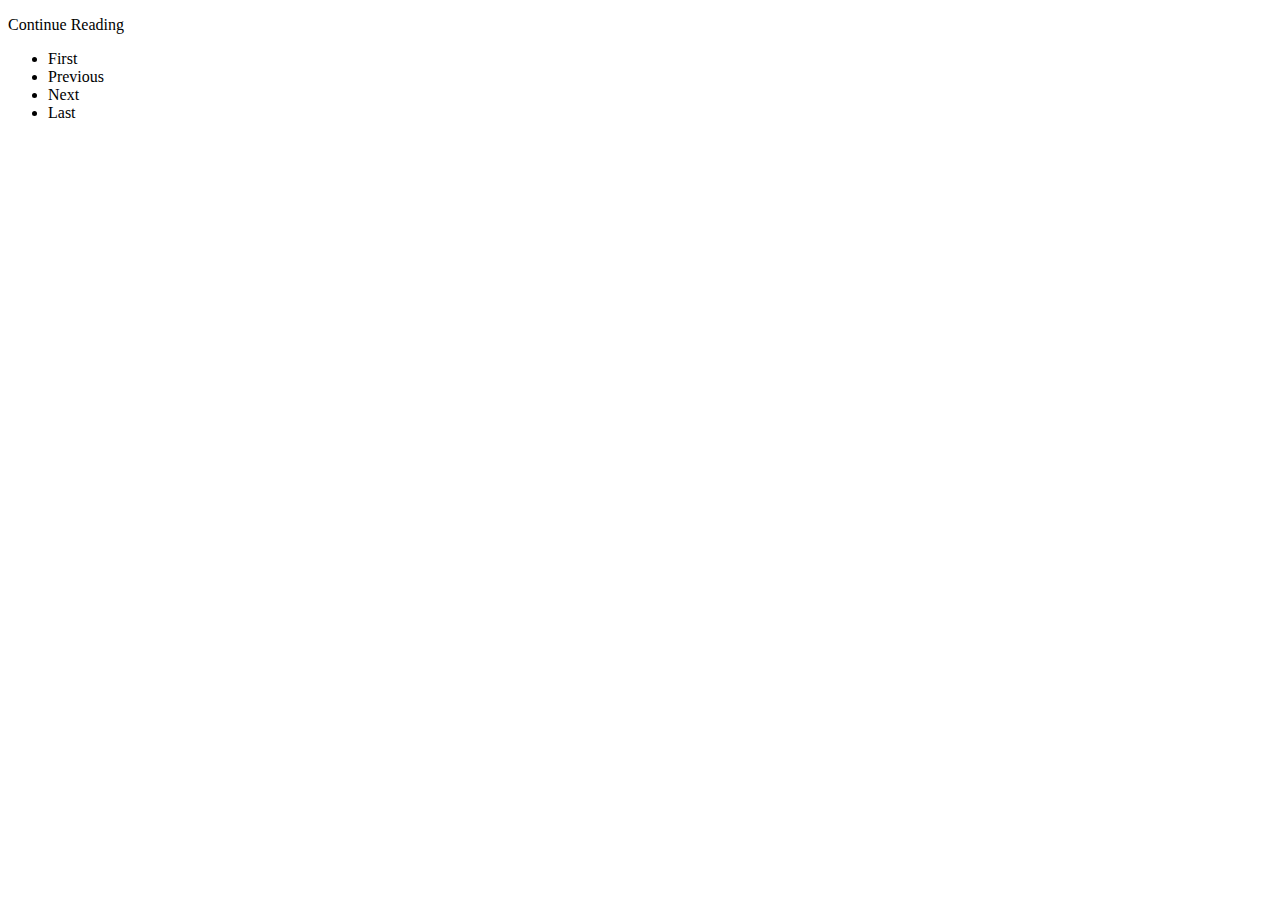
<file: src/main/resources/templates/index.html>
<!DOCTYPE html>
<html xmlns:th="http://www.thymeleaf.org"
	xmlns:layout="http://www.ultraq.net.nz/thymeleaf/layout"
	layout:decorator="layout">
<head>
<title>Weblog</title>
</head>
<body>

	<div layout:fragment="content">
		<div class="col-sm-8 blog-main">
			<div class="blog-post" th:each="post : ${allPosts}">
				<a class="blog-post-title" th:text="${post.title}"
					th:href="@{'/posts/'+${post.id}}"></a>
				<p class="blog-post-meta"
					th:text="${#temporals.format(post.createdOn,'dd-MMM-yyyy')}"></p>
				<div>
					<p th:if="${#strings.length(post.content) &gt; 250} " th:utext="${#strings.substring(post.content,0,250)+'...'}"></p>
					<p th:if="${#strings.length(post.content) &lt; 251} " th:utext="${post.content}"></p>
				</div>
				<p>
					<a class="btn btn-primary btn-lg" th:href="@{'/posts/'+${post.id}}"
						role="button">Continue Reading</a>
				</p>
			</div>
			<nav>
				<ul class="pager">
					<li><a th:class="${allPosts.hasPrevious()}? active: disabled"
						th:href="@{/}">First</a></li>
					<li><a th:class="${allPosts.hasPrevious()}? active: disabled"
						th:href="@{/(page=${currentPage-1})}">Previous</a></li>
					<li><a
						th:class="${allPosts.hasNext()}? active: disabled"
						th:href="@{/(page=${currentPage+1})}">Next</a></li>
					<li><a
						th:class="${allPosts.hasNext()}? active: disabled"
						th:href="@{/(page=${allPosts.totalPages-1})}">Last</a></li>
				</ul>
			</nav>
		</div>
	</div>

</body>
</html>
</file>
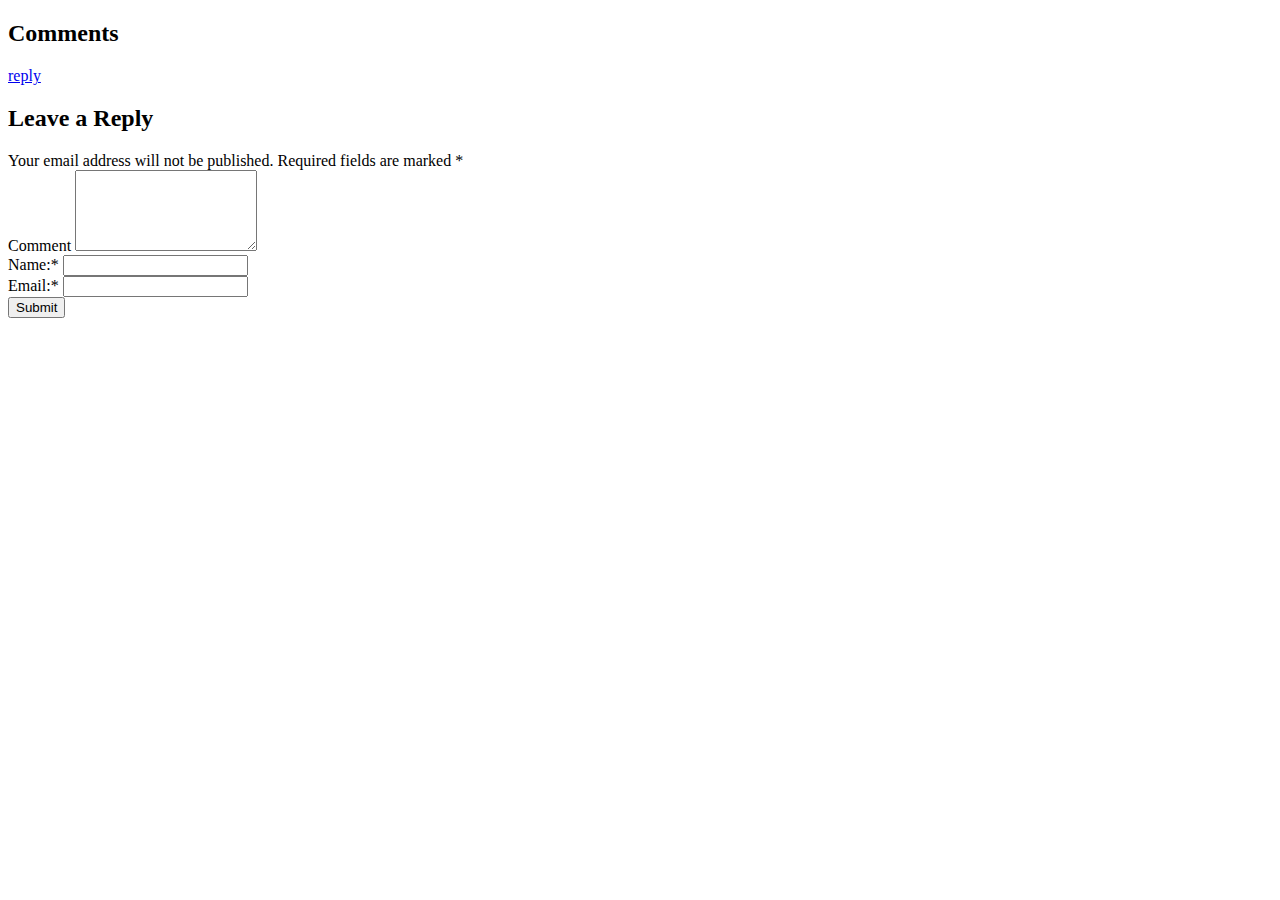
<file: src/main/resources/templates/post.html>
<!DOCTYPE html>
<html xmlns:th="http://www.thymeleaf.org"
	xmlns:layout="http://www.ultraq.net.nz/thymeleaf/layout"
	layout:decorator="layout">
<head>
<title>Weblog</title>
</head>
<body>

	<div layout:fragment="content">
		<div class="col-sm-8 blog-main">
			<div class="blog-post">
				<h2 class="blog-post-title" th:text="${post.title}"></h2>
				<p class="blog-post-meta"
					th:text="${#temporals.format(post.createdOn,'dd-MMM-yyyy')}"></p>
				<p class="label label-primary" th:text="${post.category.name}"></p>
				<p>
					<span class="label label-primary" th:each="tag: ${post.tags}"
						th:text="${tag.name}"></span>
				</p>
				<p th:utext="${post.content}"></p>
			</div>
			<div>
				<h2 class="page-header">Comments</h2>
				<section class="comment-list">
					<article class="row" th:if="${not #lists.isEmpty(post.comments)}"
						th:each="comment: ${post.comments}">
						<div class="col-md-10 col-sm-10">
							<div class="panel panel-default arrow left">
								<div class="panel-body">
									<header class="text-left">
										<div class="comment-user">
											<i class="fa fa-user" th:text="${comment.name}"></i>
										</div>
										<time class="comment-date" datetime="16-12-2014 01:05">
											<i class="fa fa-clock-o"
												th:text="${#temporals.format(comment.createdOn,'dd-MMM-yyyy')}"></i>
										</time>
									</header>
									<div class="comment-post">
										<p th:text="${comment.content}"></p>
									</div>
									<p class="text-right">
										<a href="#" class="btn btn-default btn-sm"><i
											class="fa fa-reply"></i> reply</a>
									</p>
								</div>
							</div>
						</div>
					</article>
				</section>
			</div>
			<div>
				<h2 class="page-header">Leave a Reply</h2>
				<span>Your email address will not be published. Required
					fields are marked *</span>
				<article class="row">
					<div>
						<div class="panel-body">
							<div class="form-group">
								<label for="content">Comment</label>
								<textarea class="form-control" rows="5"></textarea>
							</div>
							<div class="form-group">
								<label for="user">Name:*</label> <input type="text"
									class="form-control" />
							</div>
							<div class="form-group">
								<label for="user">Email:*</label> <input type="email"
									class="form-control" />
							</div>
							<div class="form-group">
								<button type="submit" class="btn btn-primary">Submit</button>
							</div>
						</div>
					</div>
				</article>
			</div>
		</div>
	</div>

</body>
</html>
</file>
